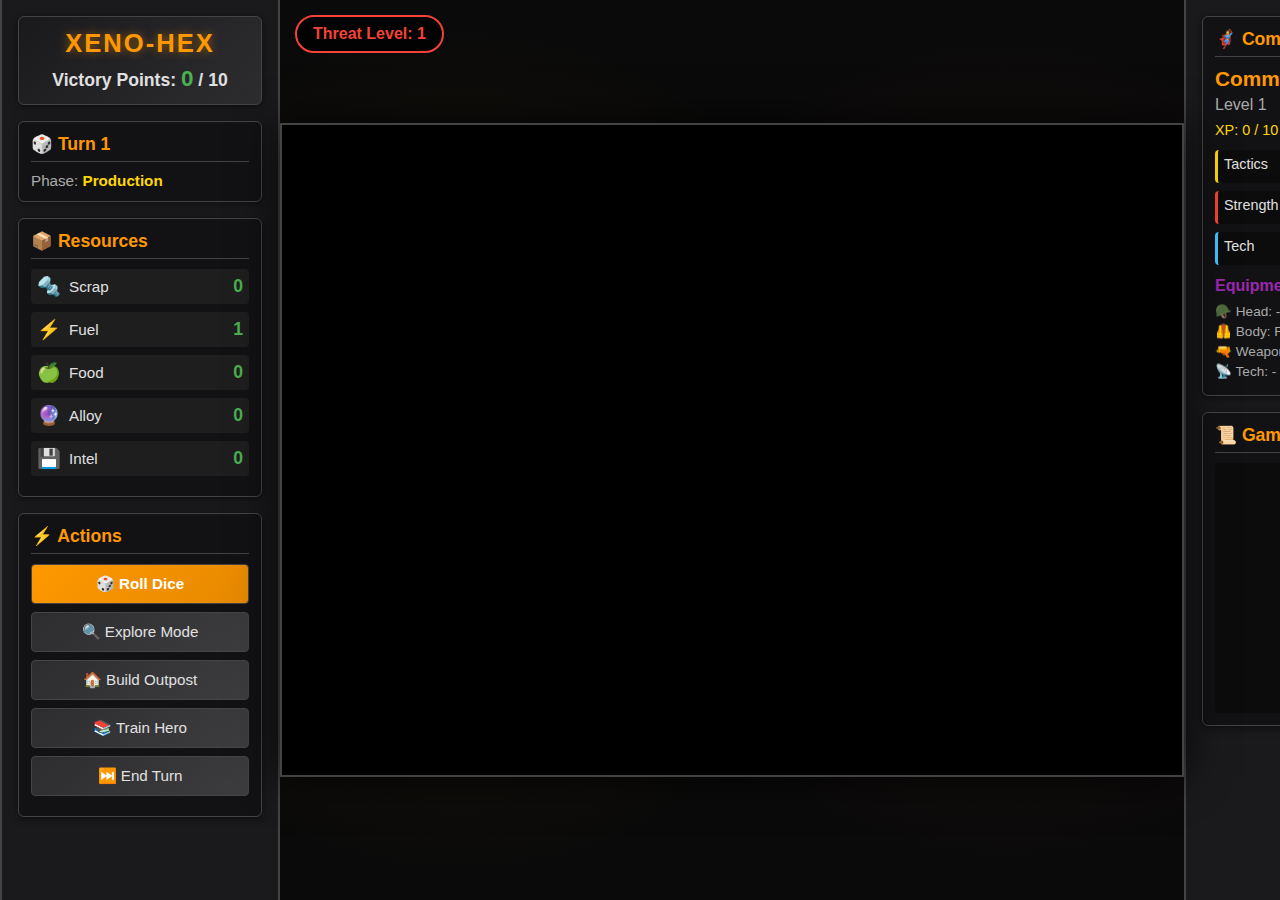
<file: prototype/index.html>
<!DOCTYPE html>
<html lang="en">
<head>
    <meta charset="UTF-8">
    <meta name="viewport" content="width=device-width, initial-scale=1.0">
    <title>Xeno-Hex: Resistance</title>
    <link rel="stylesheet" href="styles/main.css">
</head>
<body>
    <div id="game-container">
        <!-- LEFT SIDEBAR: Resources & VP -->
        <aside id="sidebar-left">
            <div class="panel header-panel">
                <h1>XENO-HEX</h1>
                <div class="vp-display">
                    <span class="vp-label">Victory Points:</span>
                    <span id="vp-count" class="vp-value">0</span> / 10
                </div>
            </div>

            <div class="panel">
                <h2>🎲 Turn <span id="turn-counter">1</span></h2>
                <div class="phase-indicator">
                    Phase: <span id="phase-display">Production</span>
                </div>
            </div>

            <div class="panel">
                <h2>📦 Resources</h2>
                <div id="resource-display">
                    <div class="resource-item">
                        <span class="icon" title="Scrap">🔩</span>
                        <span class="res-name">Scrap</span>
                        <span id="res-scrap" class="res-value">0</span>
                    </div>
                    <div class="resource-item">
                        <span class="icon" title="Fuel">⚡</span>
                        <span class="res-name">Fuel</span>
                        <span id="res-fuel" class="res-value">0</span>
                    </div>
                    <div class="resource-item">
                        <span class="icon" title="Food">🍏</span>
                        <span class="res-name">Food</span>
                        <span id="res-food" class="res-value">0</span>
                    </div>
                    <div class="resource-item">
                        <span class="icon" title="Alloy">🔮</span>
                        <span class="res-name">Alloy</span>
                        <span id="res-alloy" class="res-value">0</span>
                    </div>
                    <div class="resource-item">
                        <span class="icon" title="Intel">💾</span>
                        <span class="res-name">Intel</span>
                        <span id="res-intel" class="res-value">0</span>
                    </div>
                </div>
            </div>

            <div class="panel">
                <h2>⚡ Actions</h2>
                <button id="btn-roll-dice" class="action-btn primary">🎲 Roll Dice</button>
                <button id="btn-explore" class="action-btn" title="Select a fog tile then click">🔍 Explore Mode</button>
                <button id="btn-build-outpost" class="action-btn">🏠 Build Outpost</button>
                <button id="btn-train" class="action-btn">📚 Train Hero</button>
                <button id="btn-end-turn" class="action-btn">⏭️ End Turn</button>
            </div>
        </aside>

        <!-- MAIN BOARD AREA -->
        <main id="board-area">
            <div id="threat-level">
                Threat Level: <span id="threat-value">1</span>
            </div>
            <canvas id="hex-grid-canvas"></canvas>
            <div id="dice-result" class="overlay-message hidden">
                <div class="dice-display">
                    <span id="die1">●</span>
                    <span id="die2">●</span>
                </div>
                <div id="roll-total">Roll: 7</div>
            </div>
            
            <!-- Combat Modal -->
            <div id="combat-modal" class="modal hidden">
                <div class="modal-content">
                    <h2>⚔️ COMBAT ENCOUNTER</h2>
                    <div id="combat-info"></div>
                    <div id="combat-dice-area"></div>
                    <div class="modal-actions">
                        <button id="btn-fight" class="action-btn primary">Fight!</button>
                        <button id="btn-retreat" class="action-btn danger">Retreat</button>
                    </div>
                </div>
            </div>
        </main>

        <!-- RIGHT SIDEBAR: Hero & Log -->
        <aside id="sidebar-right">
            <div class="panel">
                <h2>🦸 Commander</h2>
                <div id="hero-card">
                    <div class="hero-name">Commander</div>
                    <div class="hero-level">Level <span id="hero-level">1</span></div>
                    <div class="hero-xp">
                        XP: <span id="hero-xp">0</span> / <span id="hero-xp-next">10</span>
                    </div>
                    <div class="hero-stats">
                        <div class="stat-item stat-tac">
                            <span class="stat-label">Tactics</span>
                            <span id="stat-tac" class="stat-value">2</span>d6
                        </div>
                        <div class="stat-item stat-str">
                            <span class="stat-label">Strength</span>
                            <span id="stat-str" class="stat-value">2</span>d6
                        </div>
                        <div class="stat-item stat-tech">
                            <span class="stat-label">Tech</span>
                            <span id="stat-tech" class="stat-value">2</span>d6
                        </div>
                    </div>
                    <div class="hero-gear">
                        <h3>Equipment</h3>
                        <div class="gear-item">🪖 Head: <span id="gear-head">-</span></div>
                        <div class="gear-item">🦺 Body: <span id="gear-body">Flak Jacket</span></div>
                        <div class="gear-item">🔫 Weapon: <span id="gear-weapon">Rifle</span></div>
                        <div class="gear-item">📡 Tech: <span id="gear-tech">-</span></div>
                    </div>
                </div>
            </div>

            <div class="panel">
                <h2>📜 Game Log</h2>
                <div id="game-log"></div>
            </div>
        </aside>
    </div>

    <script type="module" src="scripts/main.js"></script>
</body>
</html>
</file>
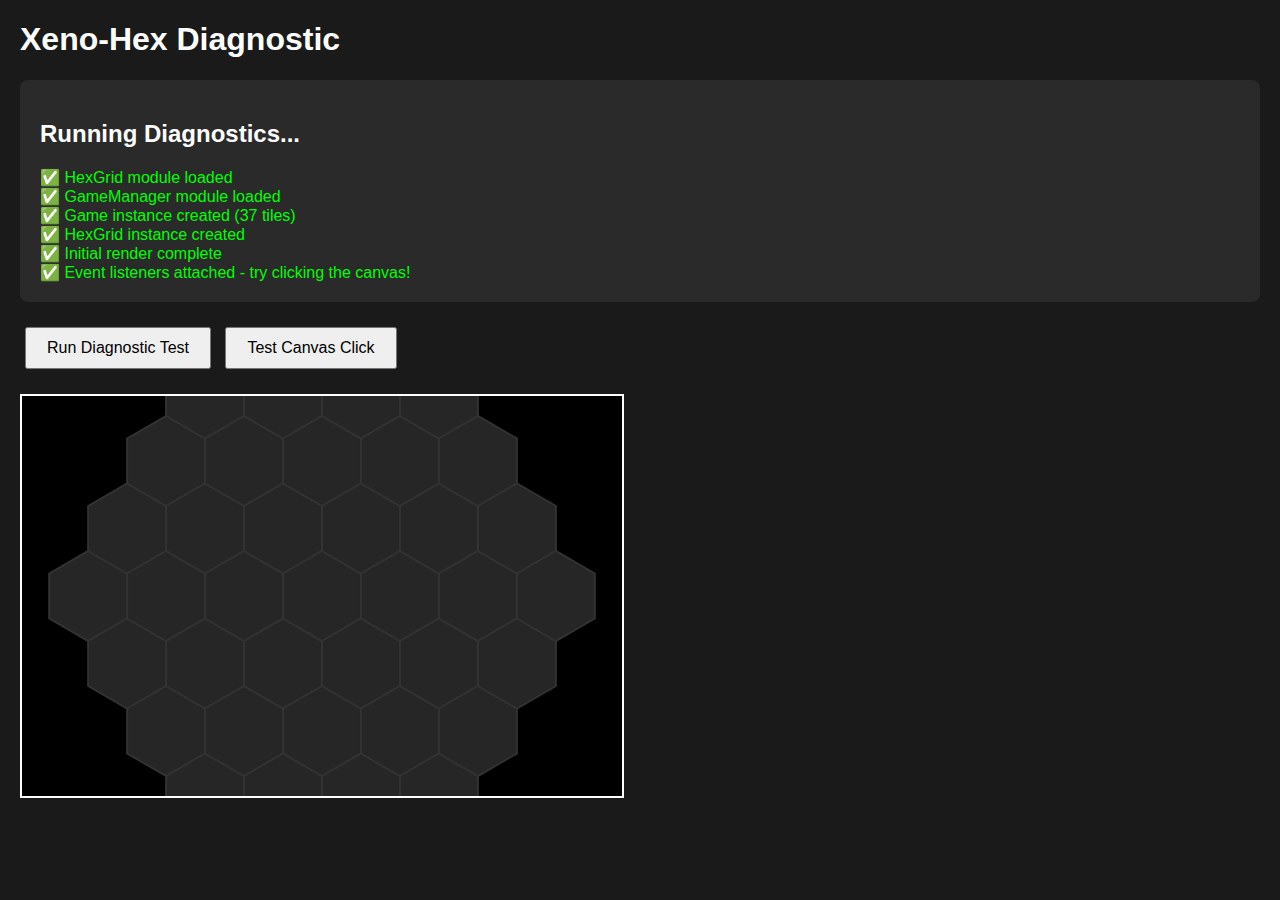
<file: prototype/diagnostic.html>
<!DOCTYPE html>
<html>

<head>
    <title>Diagnostic Page</title>
    <style>
        body {
            margin: 20px;
            font-family: Arial;
            background: #1a1a1a;
            color: #fff;
        }

        #status {
            background: #2a2a2a;
            padding: 20px;
            margin: 20px 0;
            border-radius: 8px;
        }

        .good {
            color: #0f0;
        }

        .bad {
            color: #f00;
        }

        canvas {
            border: 2px solid #fff;
            display: block;
            margin: 20px 0;
            background: #000;
        }

        button {
            padding: 10px 20px;
            font-size: 16px;
            margin: 5px;
        }
    </style>
</head>

<body>
    <h1>Xeno-Hex Diagnostic</h1>
    <div id="status"></div>
    <button onclick="runTest()">Run Diagnostic Test</button>
    <button onclick="testClick()">Test Canvas Click</button>
    <canvas id="test-canvas" width="600" height="400"></canvas>

    <script type="module">
        const status = document.getElementById('status');

        function addStatus(msg, isGood = true) {
            const div = document.createElement('div');
            div.className = isGood ? 'good' : 'bad';
            div.textContent = msg;
            status.appendChild(div);
        }

        window.runTest = async function () {
            status.innerHTML = '<h2>Running Diagnostics...</h2>';

            // Test 1: Module imports
            try {
                const { HexGrid } = await import('./scripts/hex_grid.js');
                addStatus('✅ HexGrid module loaded');

                const { GameManager } = await import('./scripts/game_manager.js');
                addStatus('✅ GameManager module loaded');

                // Test 2: Create instances
                const game = new GameManager();
                addStatus(`✅ Game instance created (${game.map.size} tiles)`);

                const canvas = document.getElementById('test-canvas');
                const grid = new HexGrid('test-canvas', 600, 400);
                addStatus('✅ HexGrid instance created');

                // Test 3: Render
                grid.render(game.map);
                addStatus('✅ Initial render complete');

                // Test 4: Mouse events
                let mouseDetected = false;
                canvas.addEventListener('mousemove', () => {
                    if (!mouseDetected) {
                        mouseDetected = true;
                        addStatus('✅ Mouse move event detected');
                    }
                });

                canvas.addEventListener('click', (e) => {
                    const rect = canvas.getBoundingClientRect();
                    const x = e.clientX - rect.left;
                    const y = e.clientY - rect.top;
                    addStatus(`✅ Click detected at (${Math.round(x)}, ${Math.round(y)})`);

                    const hex = grid.pixelToHex(x, y);
                    addStatus(`✅ Converted to hex (${hex.q}, ${hex.r})`);

                    const tile = game.map.get(`${hex.q},${hex.r}`);
                    if (tile) {
                        addStatus(`✅ Tile found: type=${tile.type}, revealed=${tile.revealed}`);
                    } else {
                        addStatus('❌ Tile not found in map', false);
                    }
                });

                addStatus('✅ Event listeners attached - try clicking the canvas!');

                window.testGrid = grid;
                window.testGame = game;

            } catch (e) {
                addStatus(`❌ Error: ${e.message}`, false);
                console.error(e);
            }
        };

        window.testClick = function () {
            if (window.testGrid && window.testGame) {
                const canvas = document.getElementById('test-canvas');
                const ctx = canvas.getContext('2d');

                // Draw a test highlight
                ctx.strokeStyle = '#ff0';
                ctx.lineWidth = 4;
                ctx.strokeRect(200, 150, 200, 100);

                addStatus('✅ Drew test rectangle - can you see a yellow box?');
            } else {
                addStatus('❌ Run diagnostic first', false);
            }
        };

        // Auto-run on load
        setTimeout(runTest, 500);
    </script>
</body>

</html>
</file>
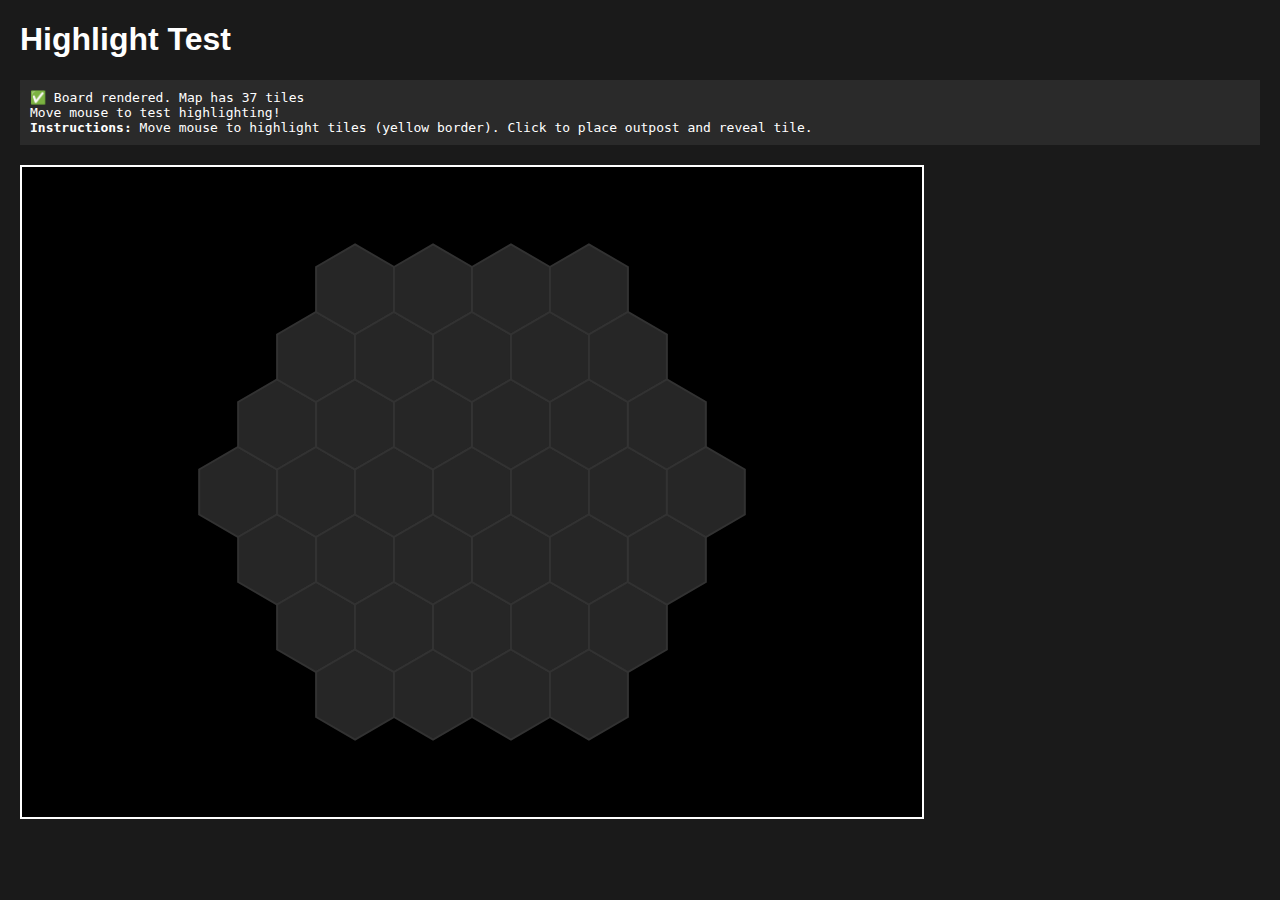
<file: prototype/highlight_test.html>
<!DOCTYPE html>
<html>

<head>
    <title>Highlight Test</title>
    <style>
        body {
            margin: 20px;
            font-family: Arial;
            background: #1a1a1a;
            color: #fff;
        }

        canvas {
            border: 2px solid #fff;
            display: block;
            margin: 20px 0;
            background: #000;
        }

        #log {
            background: #2a2a2a;
            padding: 10px;
            font-family: monospace;
            margin: 10px 0;
        }
    </style>
</head>

<body>
    <h1>Highlight Test</h1>
    <div id="log">Hover over tiles to see highlighting...</div>
    <canvas id="hex-grid-canvas" width="900" height="650"></canvas>

    <script type="module">
        import { HexGrid } from './scripts/hex_grid.js';
        import { GameManager } from './scripts/game_manager.js';

        const game = new GameManager();
        const grid = new HexGrid('hex-grid-canvas', 900, 650);
        const log = document.getElementById('log');

        let hoveredTile = null;
        let clickedTile = null;

        // Initial render
        grid.render(game.map);
        log.innerHTML = '✅ Board rendered. Map has ' + game.map.size + ' tiles<br>Move mouse to test highlighting!';

        const canvas = document.getElementById('hex-grid-canvas');

        canvas.addEventListener('mousemove', (e) => {
            const rect = canvas.getBoundingClientRect();
            const x = e.clientX - rect.left;
            const y = e.clientY - rect.top;

            const hex = grid.pixelToHex(x, y);
            hoveredTile = hex;

            // Re-render with highlight
            grid.render(game.map, hoveredTile, null, null);

            log.innerHTML = `Hovering: Hex (${hex.q}, ${hex.r})<br>Mouse at (${Math.round(x)}, ${Math.round(y)})`;
        });

        canvas.addEventListener('click', (e) => {
            const rect = canvas.getBoundingClientRect();
            const x = e.clientX - rect.left;
            const y = e.clientY - rect.top;

            const hex = grid.pixelToHex(x, y);
            clickedTile = hex;

            const key = `${hex.q},${hex.r}`;
            const tile = game.map.get(key);

            if (tile) {
                // Mark as revealed to see it better
                tile.revealed = true;
                tile.outpost = true;

                grid.render(game.map, hoveredTile, null, null);

                log.innerHTML = `✅ Clicked: Hex (${hex.q}, ${hex.r})<br>Type: ${tile.type}<br>Outpost placed!`;
            } else {
                log.innerHTML = `❌ Clicked: Hex (${hex.q}, ${hex.r}) - No tile here`;
            }
        });

        log.innerHTML += '<br><strong>Instructions:</strong> Move mouse to highlight tiles (yellow border). Click to place outpost and reveal tile.';
    </script>
</body>

</html>
</file>
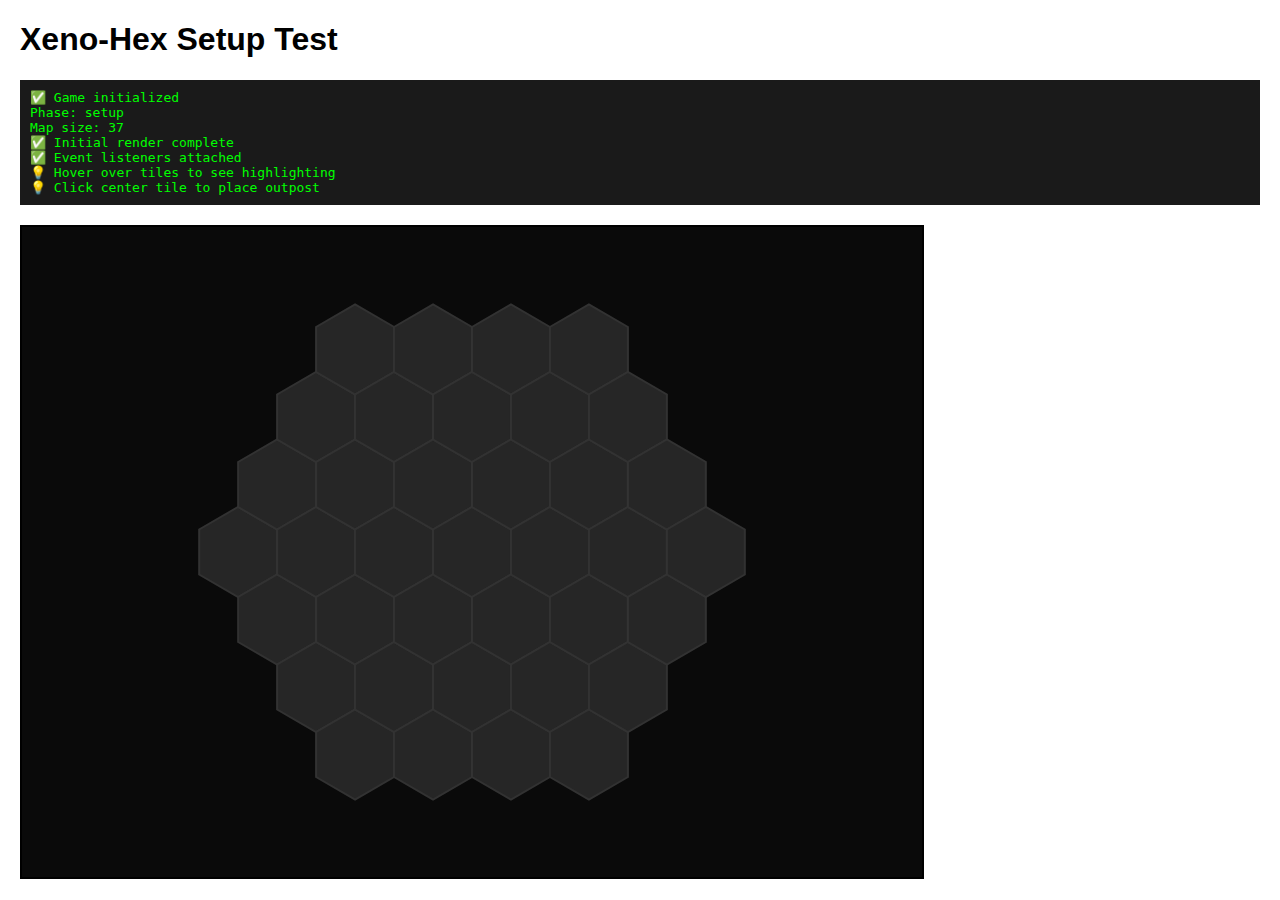
<file: prototype/test_setup.html>
<!DOCTYPE html>
<html>

<head>
    <title>Setup Test</title>
    <style>
        body {
            margin: 20px;
            font-family: Arial;
        }

        canvas {
            border: 2px solid #000;
            background: #0a0a0a;
            display: block;
            margin: 20px 0;
        }

        #log {
            background: #1a1a1a;
            color: #0f0;
            padding: 10px;
            font-family: monospace;
        }
    </style>
</head>

<body>
    <h1>Xeno-Hex Setup Test</h1>
    <div id="log"></div>
    <canvas id="hex-grid-canvas" width="900" height="650"></canvas>

    <script type="module">
        import { HexGrid } from './scripts/hex_grid.js';
        import { GameManager } from './scripts/game_manager.js';

        const game = new GameManager();
        const grid = new HexGrid('hex-grid-canvas', 900, 650);
        const log = document.getElementById('log');

        let setupOutpostTile = null;
        let hoveredTile = null;

        function addLog(msg) {
            log.innerHTML += msg + '<br>';
            console.log(msg);
        }

        addLog('✅ Game initialized');
        addLog('Phase: ' + game.phase);
        addLog('Map size: ' + game.map.size);

        // Initial render
        grid.render(game.map);
        addLog('✅ Initial render complete');

        const canvas = document.getElementById('hex-grid-canvas');

        canvas.addEventListener('mousemove', (e) => {
            const rect = canvas.getBoundingClientRect();
            const x = e.clientX - rect.left;
            const y = e.clientY - rect.top;

            if (!setupOutpostTile) {
                const hex = grid.pixelToHex(x, y);
                hoveredTile = hex;
                grid.render(game.map, hoveredTile, null, null);
            }
        });

        canvas.addEventListener('click', (e) => {
            const rect = canvas.getBoundingClientRect();
            const x = e.clientX - rect.left;
            const y = e.clientY - rect.top;

            addLog(`Click at (${Math.round(x)}, ${Math.round(y)})`);

            if (!setupOutpostTile) {
                const hex = grid.pixelToHex(x, y);
                const key = `${hex.q},${hex.r}`;
                const tile = game.map.get(key);

                if (tile) {
                    tile.outpost = true;
                    tile.revealed = true;
                    setupOutpostTile = { q: hex.q, r: hex.r };
                    addLog(`✅ Outpost placed at (${hex.q}, ${hex.r})`);
                    grid.render(game.map, null, null, null);
                } else {
                    addLog(`❌ Invalid tile`);
                }
            }
        });

        addLog('✅ Event listeners attached');
        addLog('💡 Hover over tiles to see highlighting');
        addLog('💡 Click center tile to place outpost');
    </script>
</body>

</html>
</file>
<file: prototype/styles/main.css>
:root {
    --bg-dark: #0a0a0a;
    --bg-panel: #1a1a1d;
    --bg-panel-light: #2d2d30;
    --text-color: #e0e0e0;
    --text-dim: #aaa;
    --accent-green: #4caf50;
    --accent-orange: #ff9800;
    --accent-red: #f44336;
    --accent-yellow: #ffd700;
    --accent-blue: #40c4ff;
    --accent-purple: #9c27b0;
    --border-color: #444;
}

* {
    box-sizing: border-box;
    margin: 0;
    padding: 0;
}

body {
    font-family: 'Segoe UI', 'Roboto', sans-serif;
    background: linear-gradient(135deg, #0a0a0a 0%, #1a1a1a 100%);
    color: var(--text-color);
    height: 100vh;
    overflow: hidden;
}

#game-container {
    display: grid;
    grid-template-columns: 280px 1fr 300px;
    height: 100%;
    gap: 0;
}

/* SIDEBARS */
aside {
    background-color: var(--bg-panel);
    padding: 1rem;
    border-right: 2px solid var(--border-color);
    border-left: 2px solid var(--border-color);
    display: flex;
    flex-direction: column;
    gap: 1rem;
    overflow-y: auto;
}

#sidebar-right {
    border-left: 2px solid var(--border-color);
}

.panel {
    background: rgba(0, 0, 0, 0.3);
    padding: 12px;
    border-radius: 6px;
    border: 1px solid var(--border-color);
    box-shadow: 0 2px 8px rgba(0, 0, 0, 0.5);
}

.header-panel {
    background: linear-gradient(135deg, #1a1a1d 0%, #2d2d30 100%);
    text-align: center;
}

.header-panel h1 {
    font-size: 1.6rem;
    color: var(--accent-orange);
    text-shadow: 0 0 10px rgba(255, 152, 0, 0.5);
    margin-bottom: 8px;
    letter-spacing: 2px;
}

.vp-display {
    font-size: 1.1rem;
    font-weight: bold;
}

.vp-value {
    color: var(--accent-green);
    font-size: 1.4rem;
}

.panel h2 {
    font-size: 1.1rem;
    margin-bottom: 10px;
    color: var(--accent-orange);
    border-bottom: 1px solid var(--border-color);
    padding-bottom: 6px;
}

.phase-indicator {
    font-size: 0.95rem;
    color: var(--text-dim);
    margin-top: 5px;
}

#phase-display {
    color: var(--accent-yellow);
    font-weight: bold;
}

/* RESOURCES */
.resource-item {
    display: flex;
    align-items: center;
    gap: 8px;
    margin-bottom: 8px;
    padding: 6px;
    background: rgba(255, 255, 255, 0.05);
    border-radius: 4px;
}

.resource-item .icon {
    font-size: 1.2rem;
}

.res-name {
    flex: 1;
    font-size: 0.95rem;
}

.res-value {
    font-weight: bold;
    font-size: 1.1rem;
    color: var(--accent-green);
    min-width: 30px;
    text-align: right;
}

/* ACTIONS */
.action-btn {
    display: block;
    width: 100%;
    padding: 10px;
    margin-bottom: 8px;
    background: linear-gradient(135deg, #2d2d30 0%, #3d3d40 100%);
    color: var(--text-color);
    border: 1px solid var(--border-color);
    border-radius: 4px;
    cursor: pointer;
    transition: all 0.2s;
    font-size: 0.95rem;
    font-weight: 500;
}

.action-btn:hover {
    background: linear-gradient(135deg, #3d3d40 0%, #4d4d50 100%);
    border-color: var(--accent-orange);
    transform: translateY(-1px);
    box-shadow: 0 4px 8px rgba(0, 0, 0, 0.3);
}

.action-btn.primary {
    background: linear-gradient(135deg, var(--accent-orange) 0%, #e68900 100%);
    color: white;
    font-weight: bold;
}

.action-btn.primary:hover {
    background: linear-gradient(135deg, #ff9800 0%, #ffb84d 100%);
}

.action-btn.danger {
    background: linear-gradient(135deg, var(--accent-red) 0%, #d32f2f 100%);
    color: white;
}

.action-btn:disabled {
    opacity: 0.5;
    cursor: not-allowed;
}

/* BOARD AREA */
#board-area {
    position: relative;
    display: flex;
    flex-direction: column;
    align-items: center;
    justify-content: center;
    background: 
        radial-gradient(circle at 20% 50%, rgba(255, 152, 0, 0.1) 0%, transparent 50%),
        radial-gradient(circle at 80% 50%, rgba(244, 67, 54, 0.1) 0%, transparent 50%),
        #0a0a0a;
}

#threat-level {
    position: absolute;
    top: 15px;
    left: 15px;
    background: rgba(0, 0, 0, 0.8);
    padding: 8px 16px;
    border-radius: 20px;
    font-weight: bold;
    border: 2px solid var(--accent-red);
    color: var(--accent-red);
}

#hex-grid-canvas {
    background-color: #000;
    box-shadow: 0 0 40px rgba(0, 0, 0, 0.8);
    border: 2px solid var(--border-color);
    cursor: crosshair;
}

/* DICE OVERLAY */
.overlay-message {
    position: absolute;
    top: 50%;
    left: 50%;
    transform: translate(-50%, -50%);
    background: rgba(0, 0, 0, 0.9);
    padding: 30px 50px;
    border: 3px solid var(--accent-orange);
    color: white;
    font-size: 2rem;
    border-radius: 12px;
    z-index: 100;
    pointer-events: none;
    text-align: center;
    box-shadow: 0 0 30px rgba(255, 152, 0, 0.5);
}

.dice-display {
    display: flex;
    gap: 20px;
    justify-content: center;
    margin-bottom: 10px;
    font-size: 3rem;
}

#roll-total {
    font-size: 1.5rem;
    color: var(--accent-yellow);
}

.hidden {
    display: none !important;
}

/* HERO CARD */
#hero-card {
    color: var(--text-color);
}

.hero-name {
    font-size: 1.3rem;
    font-weight: bold;
    color: var(--accent-orange);
    margin-bottom: 5px;
}

.hero-level {
    font-size: 1rem;
    color: var(--text-dim);
    margin-bottom: 8px;
}

.hero-xp {
    font-size: 0.9rem;
    color: var(--accent-yellow);
    margin-bottom: 12px;
}

.hero-stats {
    display: flex;
    flex-direction: column;
    gap: 8px;
    margin-bottom: 12px;
}

.stat-item {
    display: flex;
    justify-content: space-between;
    padding: 6px;
    border-radius: 4px;
    background: rgba(0, 0, 0, 0.3);
}

.stat-tac { border-left: 3px solid var(--accent-yellow); }
.stat-str { border-left: 3px solid var(--accent-red); }
.stat-tech { border-left: 3px solid var(--accent-blue); }

.stat-label {
    font-size: 0.9rem;
}

.stat-value {
    font-weight: bold;
    font-size: 1.1rem;
}

.hero-gear h3 {
    font-size: 1rem;
    margin-bottom: 8px;
    color: var(--accent-purple);
}

.gear-item {
    font-size: 0.85rem;
    margin-bottom: 4px;
    color: var(--text-dim);
}

/* GAME LOG */
#game-log {
    font-family: 'Courier New', monospace;
    font-size: 0.85rem;
    height: 250px;
    overflow-y: auto;
    color: var(--text-dim);
    background: rgba(0, 0, 0, 0.3);
    padding: 8px;
    border-radius: 4px;
}

.log-entry {
    margin-bottom: 6px;
    padding-bottom: 6px;
    border-bottom: 1px solid #222;
    line-height: 1.4;
}

.log-entry.warning {
    color: var(--accent-orange);
}

.log-entry.danger {
    color: var(--accent-red);
    font-weight: bold;
}

.log-entry.success {
    color: var(--accent-green);
}

/* MODAL */
.modal {
    position: fixed;
    top: 0;
    left: 0;
    width: 100%;
    height: 100%;
    background: rgba(0, 0, 0, 0.8);
    display: flex;
    align-items: center;
    justify-content: center;
    z-index: 1000;
}

.modal-content {
    background: var(--bg-panel);
    padding: 30px;
    border-radius: 12px;
    border: 3px solid var(--accent-red);
    max-width: 500px;
    box-shadow: 0 0 50px rgba(244, 67, 54, 0.5);
}

.modal-content h2 {
    color: var(--accent-red);
    margin-bottom: 20px;
    text-align: center;
    font-size: 1.8rem;
}

#combat-info {
    margin-bottom: 20px;
    padding: 15px;
    background: rgba(0, 0, 0, 0.3);
    border-radius: 6px;
}

#combat-dice-area {
    margin-bottom: 20px;
    min-height: 100px;
    padding: 15px;
    background: rgba(0, 0, 0, 0.2);
    border: 1px dashed var(--border-color);
    border-radius: 6px;
}

.modal-actions {
    display: flex;
    gap: 10px;
}

.modal-actions button {
    flex: 1;
}

/* SCROLLBAR */
::-webkit-scrollbar {
    width: 8px;
}

::-webkit-scrollbar-track {
    background: #1a1a1d;
}

::-webkit-scrollbar-thumb {
    background: var(--accent-orange);
    border-radius: 4px;
}

::-webkit-scrollbar-thumb:hover {
    background: #e68900;
}
</file>
